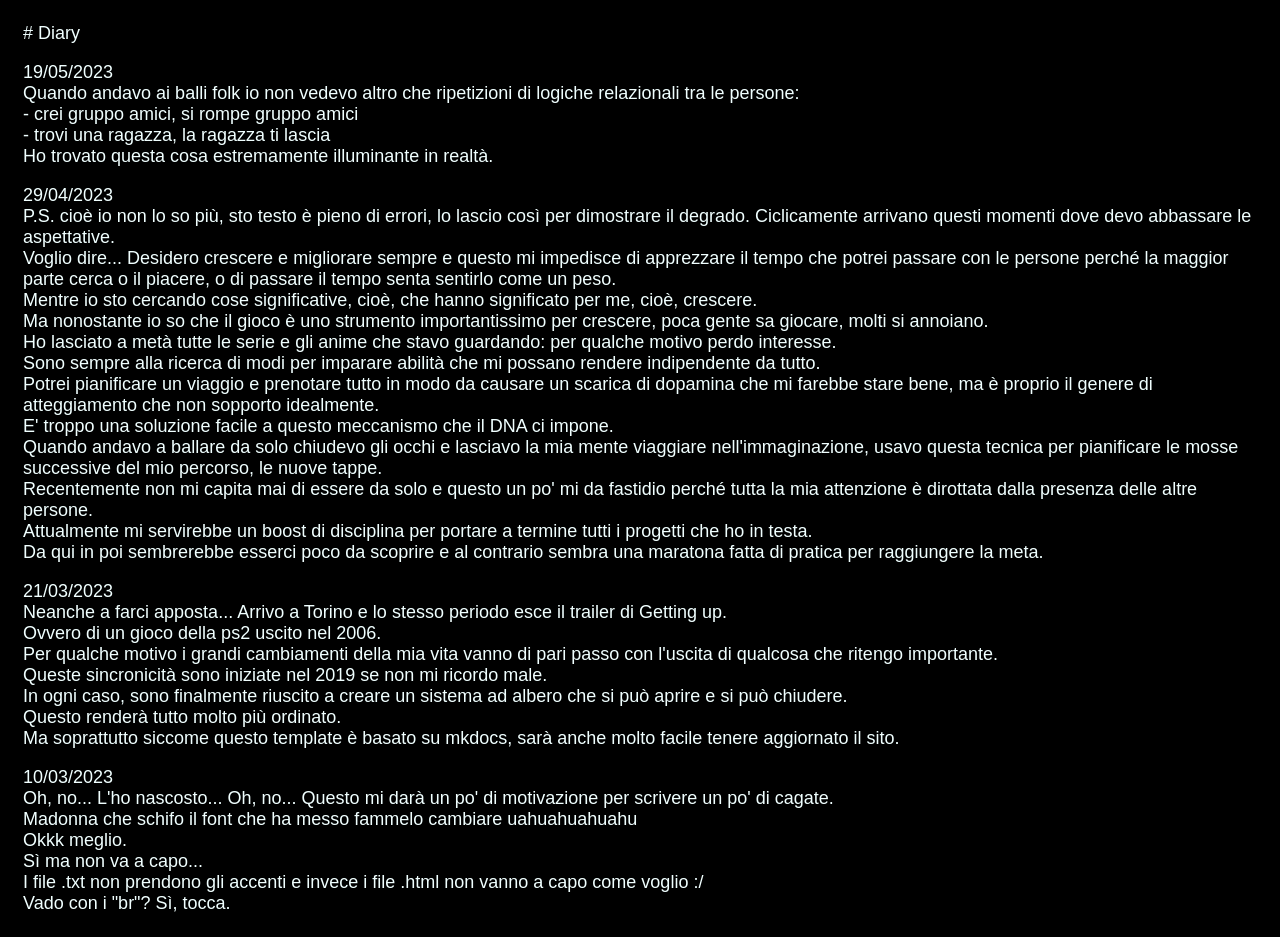
<file: my_static_pages/docs/a44ded313558535d901ed69e8c16d6ab.html>
<html
	style="background-color: black; color: azure; font-size: 18px; font-family: 'Segoe UI', Tahoma, Geneva, Verdana, sans-serif;">

<head>
	<meta charset="UTF-8" />
	<meta name="viewport" content="width=device-width, initial-scale=1" />
	<title>S</title>
</head>

<body style="padding: 15px;">
	<p>
		# Diary
	</p>

	<p>
		19/05/2023 <br>
		Quando andavo ai balli folk io non vedevo altro che ripetizioni di logiche relazionali tra le persone: <br>
		- crei gruppo amici, si rompe gruppo amici <br>
		- trovi una ragazza, la ragazza ti lascia <br>
		Ho trovato questa cosa estremamente illuminante in realtà.
	</p>

	<p>
		29/04/2023 <br>

		P.S. cioè io non lo so più, sto testo è pieno di errori, lo lascio così per dimostrare il degrado.

		Ciclicamente arrivano questi momenti dove devo abbassare le aspettative. <br>
		Voglio dire... Desidero crescere e migliorare sempre e questo mi impedisce di apprezzare il tempo che potrei passare con le persone perché la maggior parte cerca o il piacere, o di passare il tempo senta sentirlo come un peso. <br>
		Mentre io sto cercando cose significative, cioè, che hanno significato per me, cioè, crescere. <br>
		Ma nonostante io so che il gioco è uno strumento importantissimo per crescere, poca gente sa giocare, molti si annoiano. <br>
		Ho lasciato a metà tutte le serie e gli anime che stavo guardando: per qualche motivo perdo interesse. <br>
		Sono sempre alla ricerca di modi per imparare abilità che mi possano rendere indipendente da tutto. <br>
		Potrei pianificare un viaggio e prenotare tutto in modo da causare un scarica di dopamina che mi farebbe stare bene, ma è proprio il genere di atteggiamento che non sopporto idealmente. <br>
		E' troppo una soluzione facile a questo meccanismo che il DNA ci impone. <br>
		Quando andavo a ballare da solo chiudevo gli occhi e lasciavo la mia mente viaggiare nell'immaginazione, usavo questa tecnica per pianificare le mosse successive del mio percorso, le nuove tappe. <br>
		Recentemente non mi capita mai di essere da solo e questo un po' mi da fastidio perché tutta la mia attenzione è dirottata dalla presenza delle altre persone. <br>
		Attualmente mi servirebbe un boost di disciplina per portare a termine tutti i progetti che ho in testa. <br>
		Da qui in poi sembrerebbe esserci poco da scoprire e al contrario sembra una maratona fatta di pratica per raggiungere la meta.
	</p>

	<p>
		21/03/2023 <br>
		Neanche a farci apposta... Arrivo a Torino e lo stesso periodo esce il trailer di Getting up.<br>
		Ovvero di un gioco della ps2 uscito nel 2006.<br>
		Per qualche motivo i grandi cambiamenti della mia vita vanno di pari passo con l'uscita di qualcosa che ritengo
		importante.<br>
		Queste sincronicità sono iniziate nel 2019 se non mi ricordo male.<br>
		In ogni caso, sono finalmente riuscito a creare un sistema ad albero che si può aprire e si può chiudere. <br>
		Questo renderà tutto molto più ordinato.<br>
		Ma soprattutto siccome questo template è basato su mkdocs, sarà anche molto facile tenere aggiornato il sito.
	</p>

	<p>
		10/03/2023 <br>
		Oh, no... L'ho nascosto... Oh, no... Questo mi darà un po' di motivazione per scrivere un po' di cagate. <br>
		Madonna che schifo il font che ha messo fammelo cambiare uahuahuahuahu <br>
		Okkk meglio. <br>
		Sì ma non va a capo... <br>
		I file .txt non prendono gli accenti e invece i file .html non vanno a capo come voglio :/ <br>
		Vado con i "br"? Sì, tocca.
	</p>
</body>

</html>
</file>
